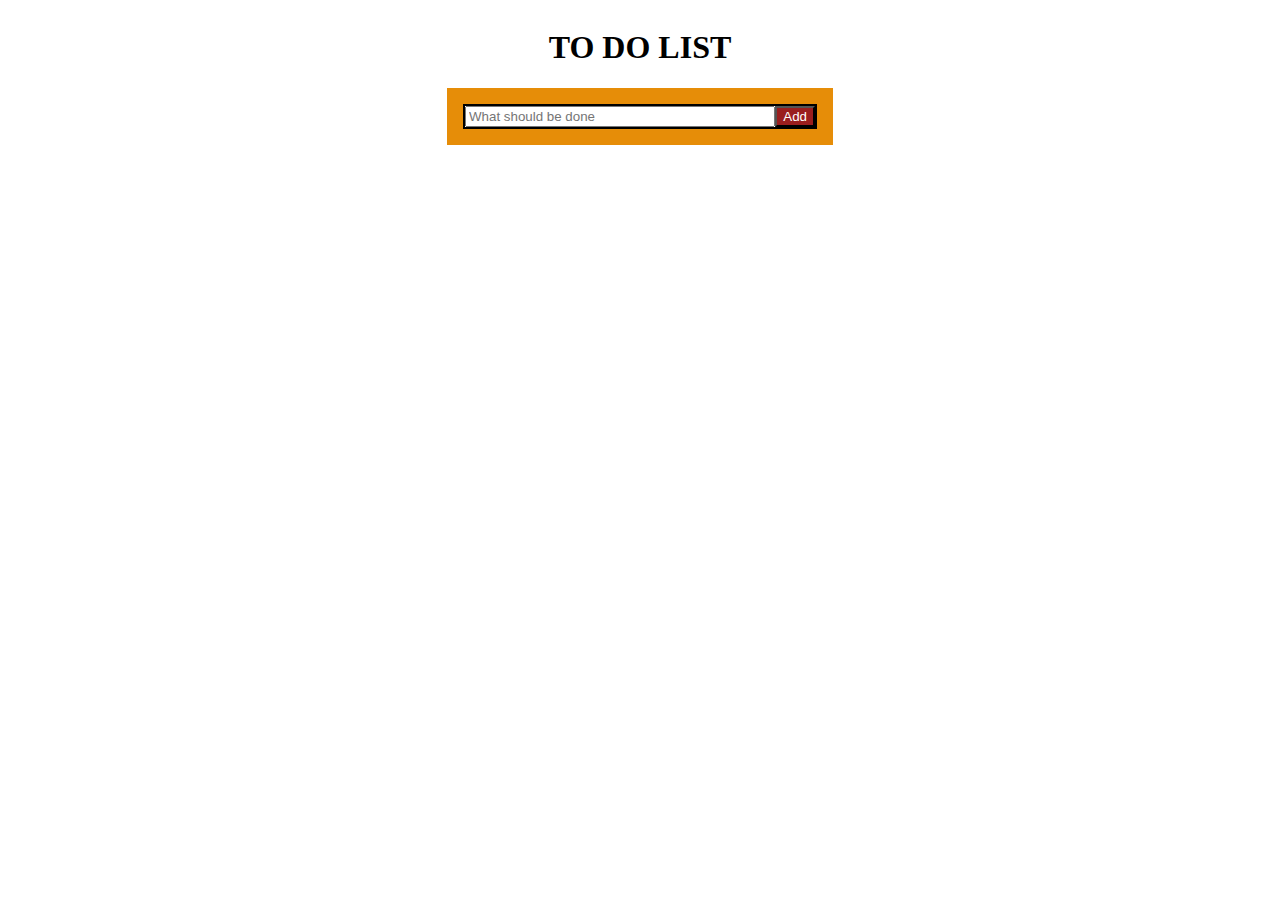
<file: index.html>
<!DOCTYPE html>
<html lanh = "ru">
    <head>
        <title>ToDoList</title>
        <link rel = "stylesheet" href = "style.css">
    </head>
    <body>
        <h1>TO DO LIST</h1>
    <div class = "frame">
        <div class = "upperLine" id = "upper">
            <input type = "button" class = "buttonOfUp" id = "check_All" onclick = "check_All()" value = "Check All" hidden = "true">
            <input class = "whatShould" id = "put" placeholder = "What should be done" type = "text" onkeydown = "make(event)" >
            <input type = "button" class="buttonOfUp" onclick = "makeButton()" value = "Add">
        </div>
        <form id = "form"></form>
        <div id = "lower">  
            <span id = "count" hidden = "true"></span>
            <input class = "buttonOfLower" type = "button" id = "all" onclick = "All_Button()" hidden = "true" value = "All">
            <input class = "buttonOfLower" type = "button" id = "active" onclick = "Active_Button()" hidden = "true" value = "Active">
            <input class = "buttonOfLower" type = "button" id = "completed" onclick = "Completed_Button()" hidden = "true" value = "Completed">
            <input class = "buttonOfLower" type = "button" id = "Button_ClearCompleted" onclick = "Button_ClearCompleted()" hidden = "true" value = "Clear completed">
        </div> 
    </div>   
        <script src = "TodolistScript.js"></script>
    </body>
</html>
</file>
<file: style.css>
.completed {
    text-decoration: line-through;
    flex-grow: 1;
    font-weight : normal;
}
.active {
    text-decoration: none;
    flex-grow: 1;
    font-weight : bold;
}

.button_active {
    text-decoration: underline;
}
.button_passive {
    text-decoration: none;
}


body {
    display: flex;
    flex-direction: column;
    align-items: center;
}
.frame {
    border: 1rem solid rgb(230, 141, 8);
}
h1 {
    align-self: center;
    font-family: Impact, fantasy;
}

.upperLine {
    display: flex;
    width: 350px;
    border: 2px solid;
    justify-content: space-between;
}
.buttonOfUp {
    background-color: #941111f1;
    color:white;
}
.whatShould {
    flex-grow:1;
}

.lines {
    display: flex;
    background: rgb(243, 243, 243);
    width: 350px;
    word-break: break-all;
    border: 2px solid;
    font-style : italic;
}
.textField {
    flex-grow: 1;
}
.buttonX {
    border: none;
}

.lowerLine {
    display: flex;
    width: 350px;
    border: 2px solid;
    justify-content: space-between;
}
.buttonOfLower {
    flex-grow: 1;
    flex-shrink: 1;
    background-color: #941111f1;
    color: white;
}
</file>
